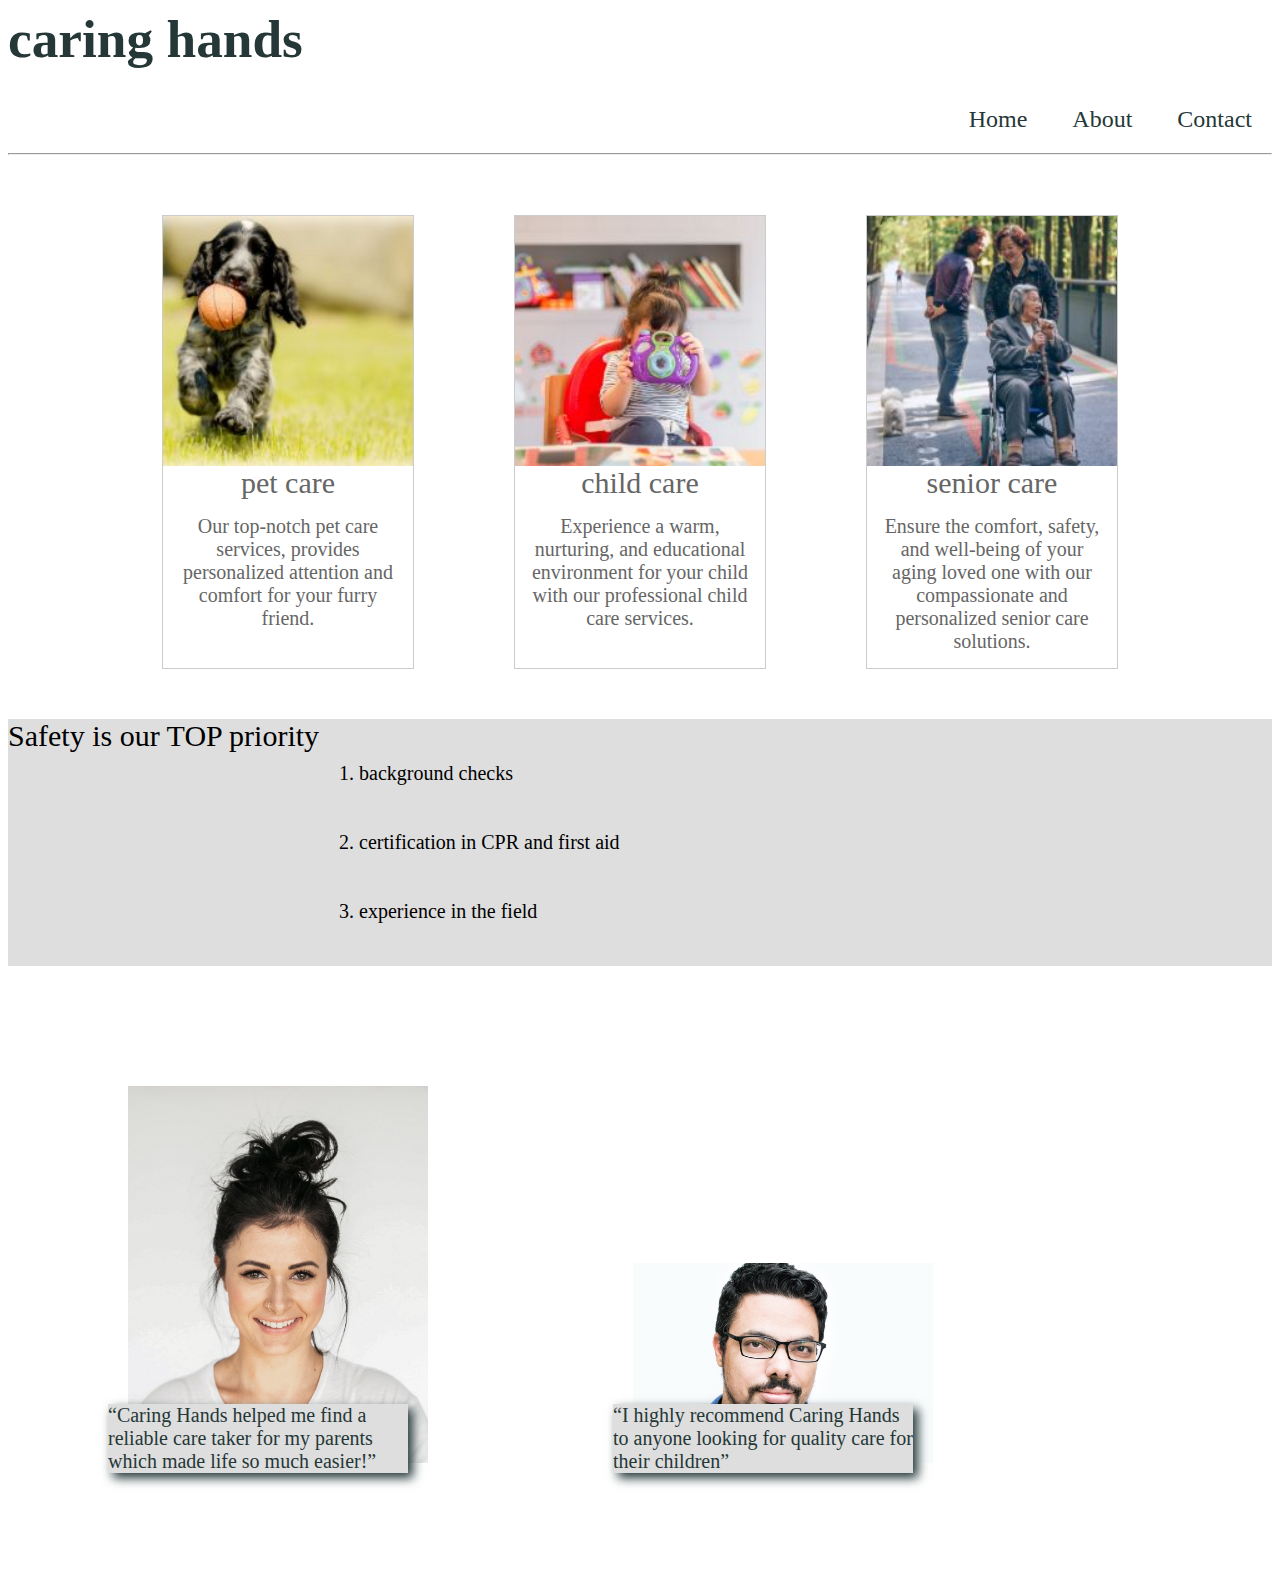
<file: index.html>
<html>  

<style type="text/css">  
    
    @media (max-width: 500 px) 
    { 
        ul.nav li {padding: 0 10px}
    }  

    div.image { 
        margin: 50px; 
        border: 1px solid #ccc; 
        float: left;
        width: 250px;
    } 

    div.image:hover { 
        border: 1px solid #777;
    } 

    div.image img { 
        width: 100%; 
        height: auto;
    } 

    div.desc { 
        padding: 15px; 
        text-align: center;
    } 

    div.serv { 
        text-align: center; 
        font-size: 30px
    } 

    div.bios{ 
        display: flex; 
        justify-content: center;
        width: 100%;
    }  

    div.safety {  
        display: flex;  
        background-color: #DEDEDE; 
        width: 100%;
    } 
    div.saf { 
        font-size: 30px; color:black;
    } 

    ol.safe{ 
        font-size: 20px; color: black; text-align: left;
    } 

    div.person img { 
        width: 300px;  
        margin: 20px; 

    }
    
    div.person {
        position: relative; 
        text-align: left; 
        color: white;  
        width: 300px; 
        margin: 100px; 
        display: flex; 
        align-items: center; 
        display: inline-block
    } 
    
    div.quote {  
        z-index: 100; 
        background-color: #DEDEDE;
        position: absolute; 
        bottom: 10px; 
        font-size: 20px; 
        color: rgb(37, 55, 55); 
        word-wrap: normal; 
        box-shadow: 5px 5px 10px;
    }  

    

    

    
</style> 

<head> 
    <title> Business site </title>
</head>
    <body>   
        <meta name="viewport" content="width=device-width, initial-scale=1.0"> 
        <div class="header">
        <h1> caring hands </h1> 
        <ul class='nav'>  
            <li> <a href="http://127.0.0.1:3000/cs20/hw2/homepage.html"> Home </a></li>
            <li> <a href="http://127.0.0.1:3000/cs20/hw2/about.html">About </a></li>   
            <li> <a href="http://127.0.0.1:3000/cs20/hw2/contact.html">Contact </a></li>
        </ul>   
        </div> 
        <link rel="stylesheet" href="hw2_style.css">


        <!-- <hr>  
        <ul class='services'>
            <li> <a href="#">child care</a></li>  
            <li> <a href="#">senior care</a></li> 
            <li> <a href="#">pet care</a></li> 
        </ul>  -->

        <hr>   
        <div class="bios">
        <div class="image">  
            <a target="_blank" href="dogs.006.jpg">
                <img src="dogs.006.jpg" />
            </a>  
            <div class="serv"> 
                pet care
            </div>
            <div class="desc"> 
                Our top-notch pet care services, provides personalized attention and 
                comfort for your furry friend.
            </div> 
            
        </div>  
        <div class="image"> 
            <a target="_blank" href="childcare.004.jpg"> 
                <img src="childcare.004.jpg">
            </a>   
            <div class="serv"> 
                child care
            </div>
            <div class="desc"> 
                Experience a warm, nurturing, and educational environment for your 
                child with our professional child care services.
            </div>
        </div> 
        <div class="image"> 
            <a target="_blank" href="seniorcare.005.jpg"> 
                <img src="seniorcare.005.jpg">
            </a>  
            <div class="serv"> 
                senior care
            </div>
            <div class="desc"> 
                Ensure the comfort, safety, and well-being of your aging loved one 
                with our compassionate and personalized senior care solutions.
            </div>
        </div>   
        </div> 

        <div class="safety">  
            <div class="saf"> 
                Safety is our TOP priority
            </div> 
            <br />
            <ol class="safe"> 
                <br /> <li> background checks </li> <br /> 
                <br /> <li> certification in CPR and first aid </li> <br /> 
                <br /> <li> experience in the field </li> <br />
            </ol>
        </div> 
        <div class="person">
            <img src="person1.jpg"> 
            <div class="quote"> “Caring Hands helped me find a reliable 
                care taker for my parents which made life so much easier!”    
            </div>
        </div> 
        <div class="person">
            <img src="person2.jpg"> 
            <div class="quote"> “I highly recommend Caring Hands to 
                anyone looking for quality care for their children”   
            </div>
        </div>  
    </body> 
</html>
</file>
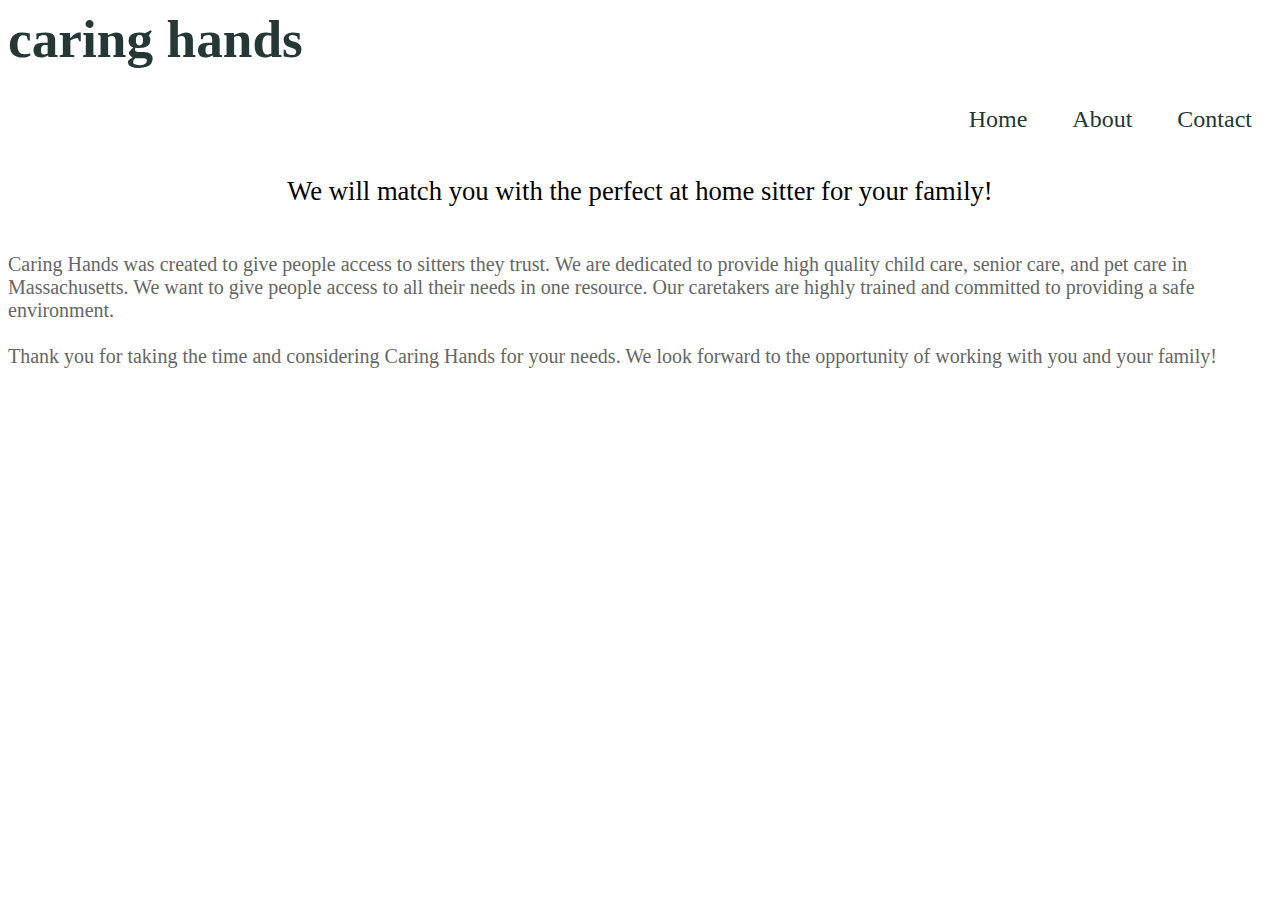
<file: about.html>
<html> 
    <style>   
    

    div.slogen {text-align: center; color:rgb(0, 0, 0); font-size: 20pt}
    </style> 
    <head> 
        <title> about: business site</title> 
    </head> 
    <body> 
        <div class="header">
            <h1> caring hands </h1> 
            <ul class='nav'>  
                <li> <a href="http://127.0.0.1:3000/cs20/hw2/homepage.html"> Home </a></li>
                <li> <a href="http://127.0.0.1:3000/cs20/hw2/about.html">About </a></li>   
                <li> <a href="http://127.0.0.1:3000/cs20/hw2/contact.html">Contact </a></li>
            </ul>   
        </div>    
        <link rel="stylesheet" href="hw2_style.css">
        <div class="about"> 
            <meta name="viewport" content="width=device-width, initial-scale=1.0"> 
            <br />  
            <div class="slogen">
            We will match you with the perfect at home sitter for your family! 
            </div>
            <br /> <br /> 
            <div class="desc"> 
            Caring Hands was created to give people access to sitters they trust. 
            We are dedicated to provide high quality child care, senior care, and
            pet care in Massachusetts. We want to give people access to all their 
            needs in one resource. Our caretakers are highly trained and committed 
            to providing a safe environment. 
            </div>
            <br /> 
            <div class="ackn">
            Thank you for taking the time and considering 
            Caring Hands for your needs. We look forward to the opportunity of
            working with you and your family! 
            </div>

            
        </div>
    </body>
</html>
</file>
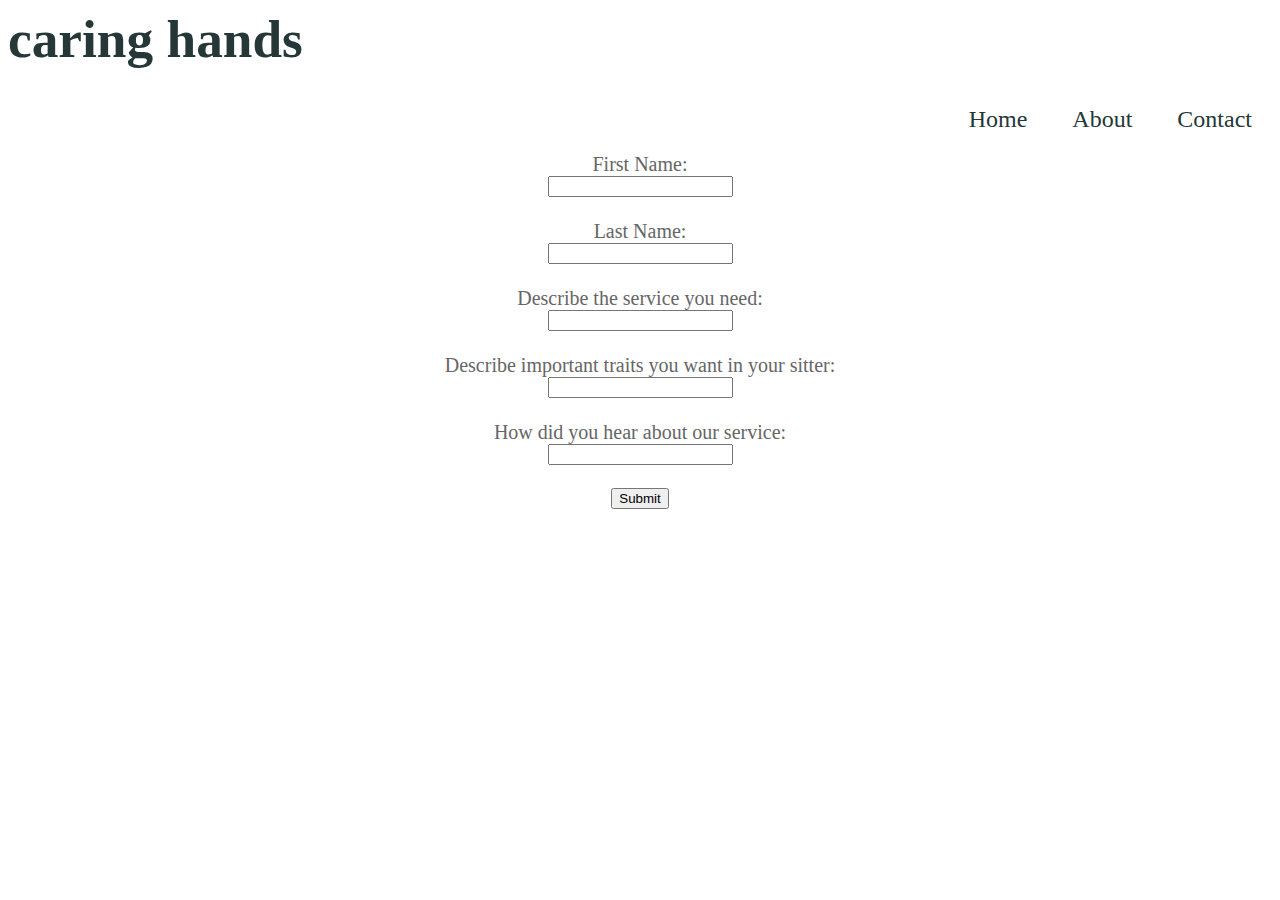
<file: contact.html>
<html>  
    <style> 
    form {text-align: center;} 
    
    </style>
    <head> 
       <title> contact: business site </title>
    </head> 
    <body>   
        <meta name="viewport" content="width=device-width, initial-scale=1.0">
        <div class="header">
            <h1> caring hands </h1> 
            <ul class='nav'>  
                <li> <a href="http://127.0.0.1:3000/cs20/hw2/homepage.html"> Home </a></li>
                <li> <a href="http://127.0.0.1:3000/cs20/hw2/about.html">About </a></li>   
                <li> <a href="http://127.0.0.1:3000/cs20/hw2/contact.html">Contact </a></li>
            </ul>   
            </div>   
            <link rel="stylesheet" href="hw2_style.css">
        <form>  
            <label for="fname">First Name:</label><br />
            <input type="text" id="fname" name="fname"><br /> 
            <br /> <label for="lname">Last Name:</label><br /> 
            <input type="text" id="lname" name="lname"> <br /> 
            <br /> <label for="need"> Describe the service you need: </label> <br /> 
            <input type="text" id="need" name="need"> <br /> 
            <br /> <label for="service"> Describe important traits you want 
                in your sitter: </label> <br /> 
            <input type="text" id="service" name="service"> <br />
            <br /> <label for="heard"> How did you hear about our service:</label> <br /> 
            <input type="text" id="heard" name="heard"> <br /> 
            <br /> <input type="submit" value="Submit">
        </form> 
    </body>
</html>
</file>
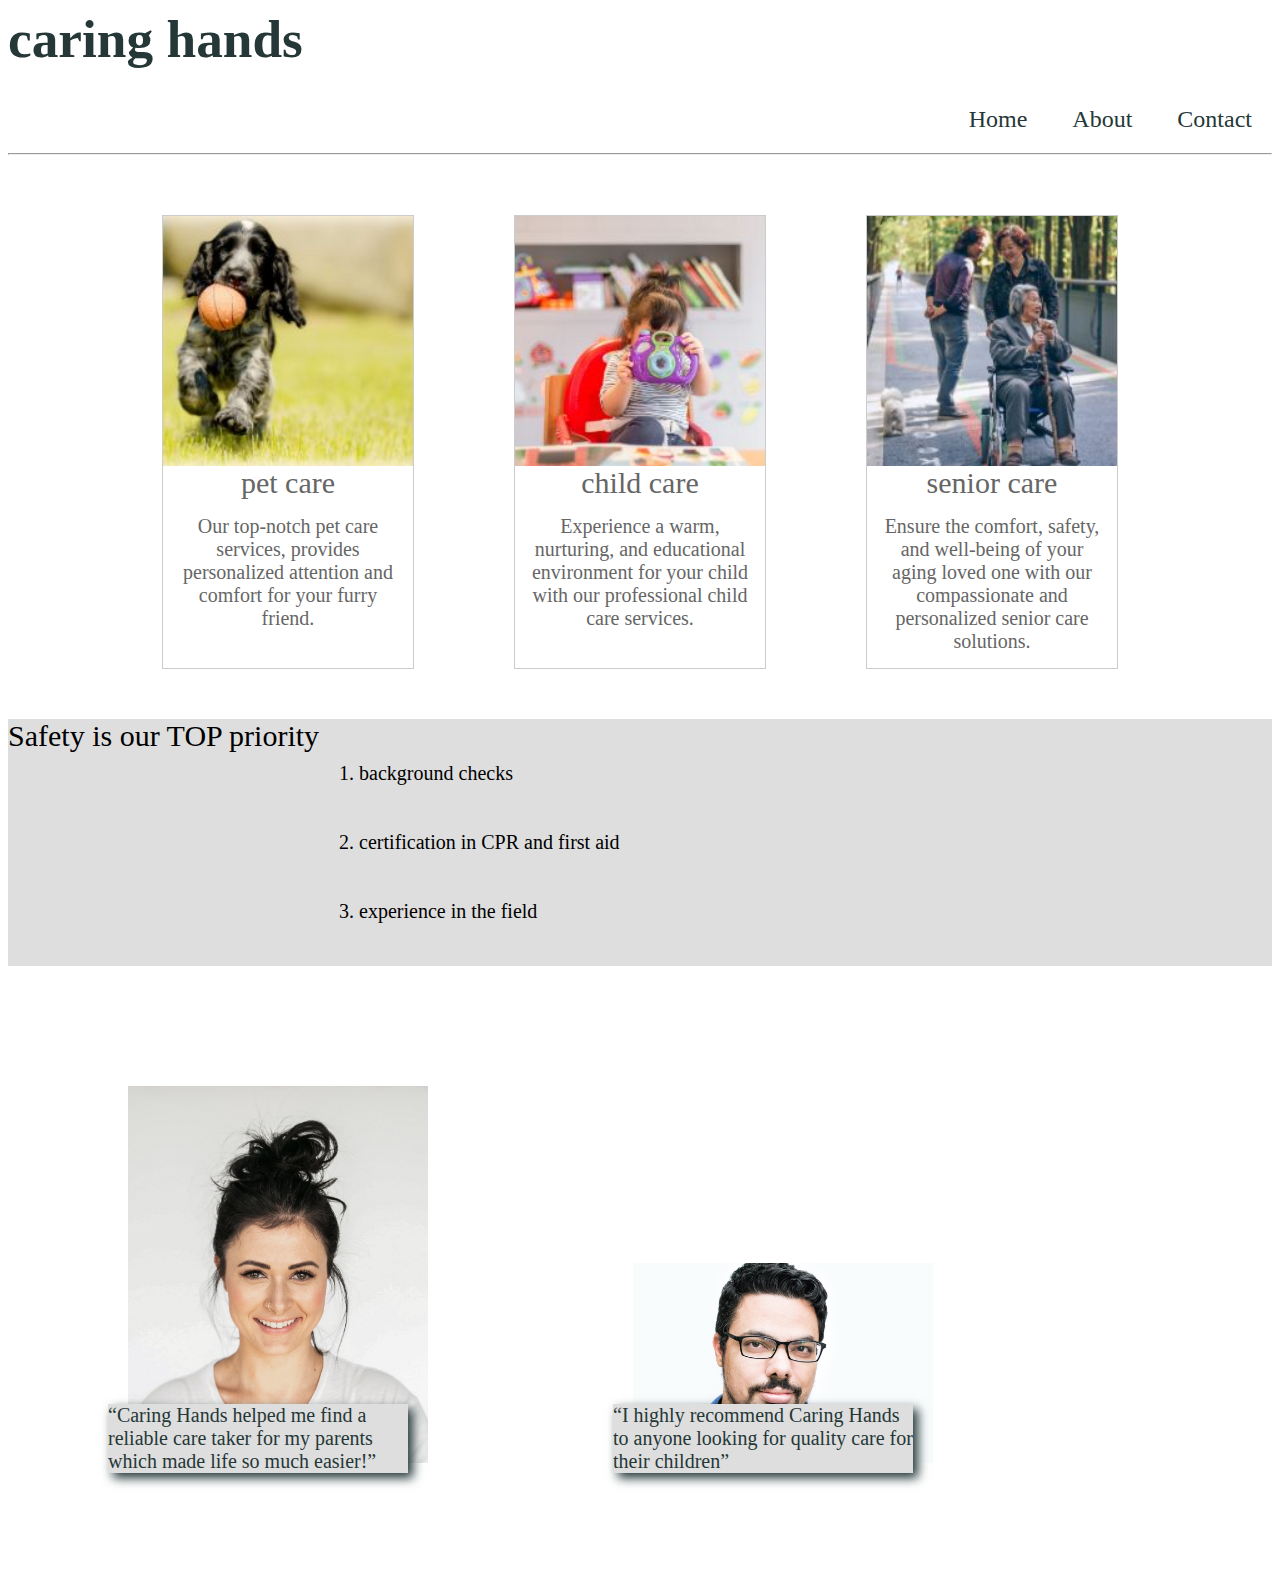
<file: homepage.html>
<html>  

<style type="text/css">  
    
    @media (max-width: 500 px) 
    { 
        ul.nav li {padding: 0 10px}
    }  

    div.image { 
        margin: 50px; 
        border: 1px solid #ccc; 
        float: left;
        width: 250px;
    } 

    div.image:hover { 
        border: 1px solid #777;
    } 

    div.image img { 
        width: 100%; 
        height: auto;
    } 

    div.desc { 
        padding: 15px; 
        text-align: center;
    } 

    div.serv { 
        text-align: center; 
        font-size: 30px
    } 

    div.bios{ 
        display: flex; 
        justify-content: center;
        width: 100%;
    }  

    div.safety {  
        display: flex;  
        background-color: #DEDEDE; 
        width: 100%;
    } 
    div.saf { 
        font-size: 30px; color:black;
    } 

    ol.safe{ 
        font-size: 20px; color: black; text-align: left;
    } 

    div.person img { 
        width: 300px;  
        margin: 20px; 

    }
    
    div.person {
        position: relative; 
        text-align: left; 
        color: white;  
        width: 300px; 
        margin: 100px; 
        display: flex; 
        align-items: center; 
        display: inline-block
    } 
    
    div.quote {  
        z-index: 100; 
        background-color: #DEDEDE;
        position: absolute; 
        bottom: 10px; 
        font-size: 20px; 
        color: rgb(37, 55, 55); 
        word-wrap: normal; 
        box-shadow: 5px 5px 10px;
    }  

    

    

    
</style> 

<head> 
    <title> Business site </title>
</head>
    <body>   
        <meta name="viewport" content="width=device-width, initial-scale=1.0"> 
        <div class="header">
        <h1> caring hands </h1> 
        <ul class='nav'>  
            <li> <a href="http://127.0.0.1:3000/cs20/hw2/homepage.html"> Home </a></li>
            <li> <a href="http://127.0.0.1:3000/cs20/hw2/about.html">About </a></li>   
            <li> <a href="http://127.0.0.1:3000/cs20/hw2/contact.html">Contact </a></li>
        </ul>   
        </div> 
        <link rel="stylesheet" href="hw2_style.css">


        <!-- <hr>  
        <ul class='services'>
            <li> <a href="#">child care</a></li>  
            <li> <a href="#">senior care</a></li> 
            <li> <a href="#">pet care</a></li> 
        </ul>  -->

        <hr>   
        <div class="bios">
        <div class="image">  
            <a target="_blank" href="dogs.006.jpg">
                <img src="dogs.006.jpg" />
            </a>  
            <div class="serv"> 
                pet care
            </div>
            <div class="desc"> 
                Our top-notch pet care services, provides personalized attention and 
                comfort for your furry friend.
            </div> 
            
        </div>  
        <div class="image"> 
            <a target="_blank" href="childcare.004.jpg"> 
                <img src="childcare.004.jpg">
            </a>   
            <div class="serv"> 
                child care
            </div>
            <div class="desc"> 
                Experience a warm, nurturing, and educational environment for your 
                child with our professional child care services.
            </div>
        </div> 
        <div class="image"> 
            <a target="_blank" href="seniorcare.005.jpg"> 
                <img src="seniorcare.005.jpg">
            </a>  
            <div class="serv"> 
                senior care
            </div>
            <div class="desc"> 
                Ensure the comfort, safety, and well-being of your aging loved one 
                with our compassionate and personalized senior care solutions.
            </div>
        </div>   
        </div> 

        <div class="safety">  
            <div class="saf"> 
                Safety is our TOP priority
            </div> 
            <br />
            <ol class="safe"> 
                <br /> <li> background checks </li> <br /> 
                <br /> <li> certification in CPR and first aid </li> <br /> 
                <br /> <li> experience in the field </li> <br />
            </ol>
        </div> 
        <div class="person">
            <img src="person1.jpg"> 
            <div class="quote"> “Caring Hands helped me find a reliable 
                care taker for my parents which made life so much easier!”    
            </div>
        </div> 
        <div class="person">
            <img src="person2.jpg"> 
            <div class="quote"> “I highly recommend Caring Hands to 
                anyone looking for quality care for their children”   
            </div>
        </div>  
    </body> 
</html>
</file>
<file: hw2_style.css>
html,body {font-size: 20px; color: #666}  
h1 {text-align: left; font-size: 40pt; color:rgb(37, 55, 55); font-family: serif; text-decoration: none;} 
header {display: inline-block;}
ul.nav a {text-decoration:none; color:rgb(37, 55, 55); font-size: 24px; padding-top: 5px} 
ul.nav a:hover {border-bottom: 1px solid rgb(37, 55, 55);}  
ul.nav {list-style-type: none; text-align: right;}  
ul.nav li {display: inline-block; padding: 0 20px;}
</file>
